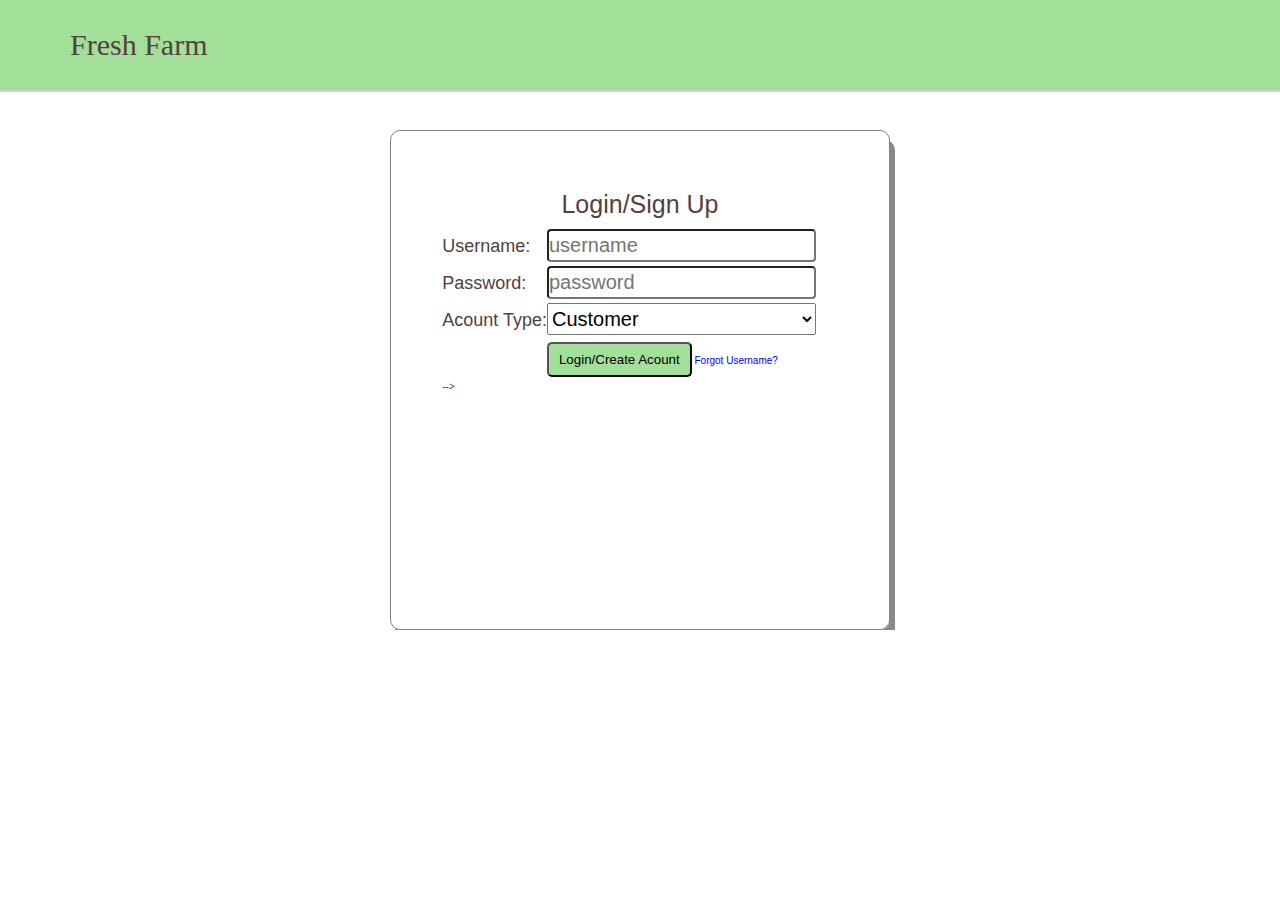
<file: index.html>
<!doctype html>

<html lang="en">
<head>
    <meta name="viewport" content="width=device-width, initial-scale=1">
  <meta charset="utf-8">

  <title class="typing">Fresh Farm Produce</title>
  <link href="https://fonts.googleapis.com/css?family=Open+Sans&display=swap" rel="stylesheet">
  <link href="" rel="stylesheet">
  <link href="https://fonts.googleapis.com/css?family=Faster+One&display=swap" rel="stylesheet">
  <link href="css/index.css" rel="stylesheet">

  <!--[if lt IE 9]>
    <script src="https://cdnjs.cloudflare.com/ajax/libs/html5shiv/3.7.3/html5shiv.js"></script>
  <![endif]-->
</head>

<div class="login-container">
<header>
  Fresh Farm
</header>
<div class="login-form">
  <h2>Login/Sign Up</h2>
  <form>
      <table>
          <tr>
              <td><h4>Username:</h4></td>
              <td><input type="text" title="username" placeholder="username" /></td>
          </tr>
          <tr>
              <td><h4>Password:</h4></td>
              <td><input type="password" title="Username" placeholder="password" /></td>
          </tr>
          <tr>
              <td><h4>Acount Type:</h4></td> 
              <td><select>
                  <option value="customer">Customer</option>
                  <option value="farmer">Farmer</option>
                </select></td>
      </tr>
      <tr>
          <td><b></b></td>
          <td><button onclick="window.location.href = 'farmer.html'">Login/Create Acount</button>  <a class="forgot" href="#">Forgot Username?</a></td>
      </tr>
       </table>
  <!-- <input type="text" title="username" placeholder="username" />
  <input type="password" title="Username" placeholder="password" />
  <select>
      <option value="customer">Customer</option>
      <option value="farmer">Farmer</option>
    </select>
    <!-- <button type="submit" class="btn">Login/Create Acount</button> -->
    
     -->
  </form>
</div>
<div>
</file>
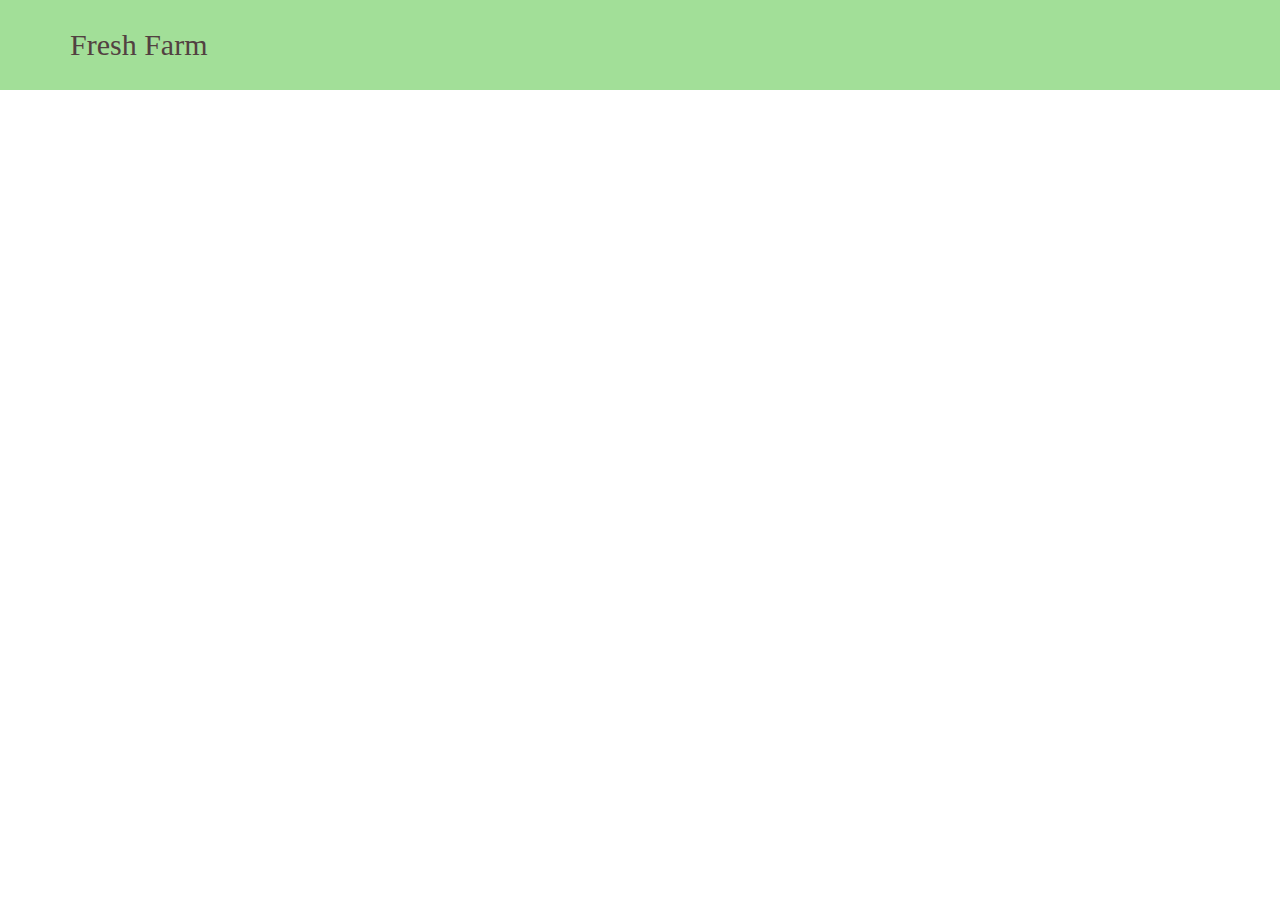
<file: farmer.html>
<!doctype html>

<html lang="en">
<head>
    <meta name="viewport" content="width=device-width, initial-scale=1">
  <meta charset="utf-8">

  <title class="typing">Fresh Farm Produce</title>
  <link href="https://fonts.googleapis.com/css?family=Open+Sans&display=swap" rel="stylesheet">
  <link href="" rel="stylesheet">
  <link href="https://fonts.googleapis.com/css?family=Faster+One&display=swap" rel="stylesheet">
  <link href="css/index.css" rel="stylesheet">

  <!--[if lt IE 9]>
    <script src="https://cdnjs.cloudflare.com/ajax/libs/html5shiv/3.7.3/html5shiv.js"></script>
  <![endif]-->
</head>

<div class="login-container">
<header>
Fresh Farm
</header>
  
<div>
</file>
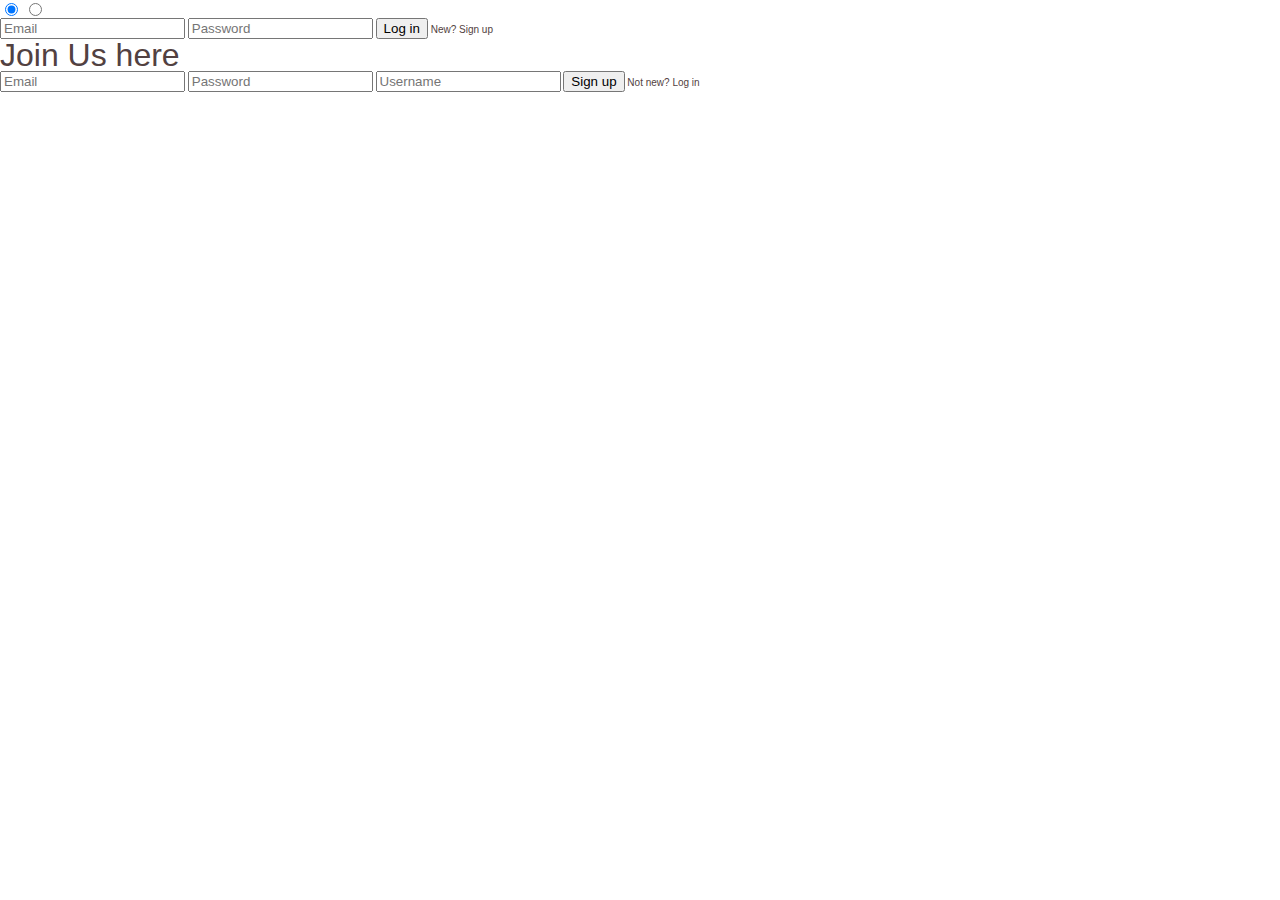
<file: main.html>
<!doctype html>

<html lang="en">
<head>
  <meta charset="utf-8">

  <title>Fun Bus Travel Agency - Solution</title>

  <link href="css/index.css" rel="stylesheet">

  <!--[if lt IE 9]>
    <script src="https://cdnjs.cloudflare.com/ajax/libs/html5shiv/3.7.3/html5shiv.js"></script>
  <![endif]-->
</head>

<body> <input type="radio" checked id="toggle--login" name="toggle" class="ghost" />
    <input type="radio" id="toggle--signup" name="toggle" class="ghost" />
  
    <form class="form form--login framed">
      <input type="email" placeholder="Email" class="input input--top" />
      <input type="password" placeholder="Password" class="input" />
      <input type="submit" value="Log in" class="input input--submit" />
      
      <label for="toggle--signup" class="text text--small text--centered">New? <b>Sign up</b></label>
    </form>
    
    <form class="form form--signup framed">
      <h2 class="text text--centered text--omega">Join Us here</h2>
  
      <input type="email" placeholder="Email" class="input input--top" />
      <input type="password" placeholder="Password" class="input" />
      <input type="text" placeholder="Username" class="input" />
      <input type="submit" value="Sign up" class="input input--submit" />
      
      <label for="toggle--login" class="text text--small text--centered">Not new? <b>Log in</b></label>
    </form>
  
    
  
    <div class="fullscreen-bg"></div></body>
</file>
<file: css/index.css>
/* http://meyerweb.com/eric/tools/css/reset/ 
   v2.0 | 20110126
   License: none (public domain)
*/
html,
body,
div,
span,
applet,
object,
iframe,
h1,
h2,
h3,
h4,
h5,
h6,
p,
blockquote,
pre,
a,
abbr,
acronym,
address,
big,
cite,
code,
del,
dfn,
em,
img,
ins,
kbd,
q,
s,
samp,
small,
strike,
strong,
sub,
sup,
tt,
var,
b,
u,
i,
center,
dl,
dt,
dd,
ol,
ul,
li,
fieldset,
form,
label,
legend,
table,
caption,
tbody,
tfoot,
thead,
tr,
th,
td,
article,
aside,
canvas,
details,
embed,
figure,
figcaption,
footer,
header,
hgroup,
menu,
nav,
output,
ruby,
section,
summary,
time,
mark,
audio,
video {
  margin: 0;
  padding: 0;
  border: 0;
  font-size: 100%;
  font: inherit;
  vertical-align: baseline;
}
/* HTML5 display-role reset for older browsers */
article,
aside,
details,
figcaption,
figure,
footer,
header,
hgroup,
menu,
nav,
section {
  display: block;
}
body {
  line-height: 1;
}
ol,
ul {
  list-style: none;
}
blockquote,
q {
  quotes: none;
}
blockquote:before,
blockquote:after,
q:before,
q:after {
  content: '';
  content: none;
}
table {
  border-collapse: collapse;
  border-spacing: 0;
}
* {
  box-sizing: border-box;
  text-decoration: none;
}
html {
  font-size: 62.5%;
}
html,
body {
  font-family: 'Ubuntu', sans-serif;
  color: #524141;
  overflow-y: hidden;
  /* Hide vertical scrollbar */
  overflow-x: hidden;
  /* Hide horizontal scrollbar */
}
h1,
h2,
h3,
h4,
h5 {
  font-family: 'Russo One', sans-serif;
}
h1 {
  font-size: 4rem;
}
h2 {
  font-size: 3.2rem;
}
h3 {
  font-size: 2.8rem;
}
h4 {
  font-size: 1.8rem;
}
p {
  font-size: 1.6rem;
  line-height: 1.4;
}
.container {
  width: 100%;
  margin: 0 auto;
}
@media (min-width: 1000px) {
  .login-container {
    width: 100%;
  }
  .login-container header {
    background-color: #A2DF98;
    font-family: cursive;
    color: #524141;
    padding: 30px 0px 30px 70px;
    font-size: 3rem;
    box-shadow: 0px 1px 1px 1px lightgray;
  }
  .login-container header img {
    border-radius: 50%;
  }
  .login-form {
    margin: 40px auto 0 auto;
    width: 500px;
    height: 500px;
    border: 1px solid gray;
    box-shadow: 5px 10px #888888;
    border-radius: 10px;
    padding: 4%;
  }
  .login-form h2 {
    text-align: center;
    font-size: 25px;
    padding: 10px;
  }
  .login-form form input {
    padding: 3px 0 3px 0;
    width: 100%;
    font-size: 2rem;
    border-radius: 4px;
    margin: 2px 0 2px 0;
  }
  .login-form form select {
    padding: 3px 0 3px 0;
    width: 100%;
    font-size: 2rem;
    margin: 2px 0 2px 0;
  }
  .login-form form button {
    padding: 8px 10px 8px 10px;
    border-radius: 5px;
    background-color: #A2DF98;
    margin: 5px auto;
  }
  .login-form form button:hover {
    background-color: green;
    color: white;
  }
}
</file>
